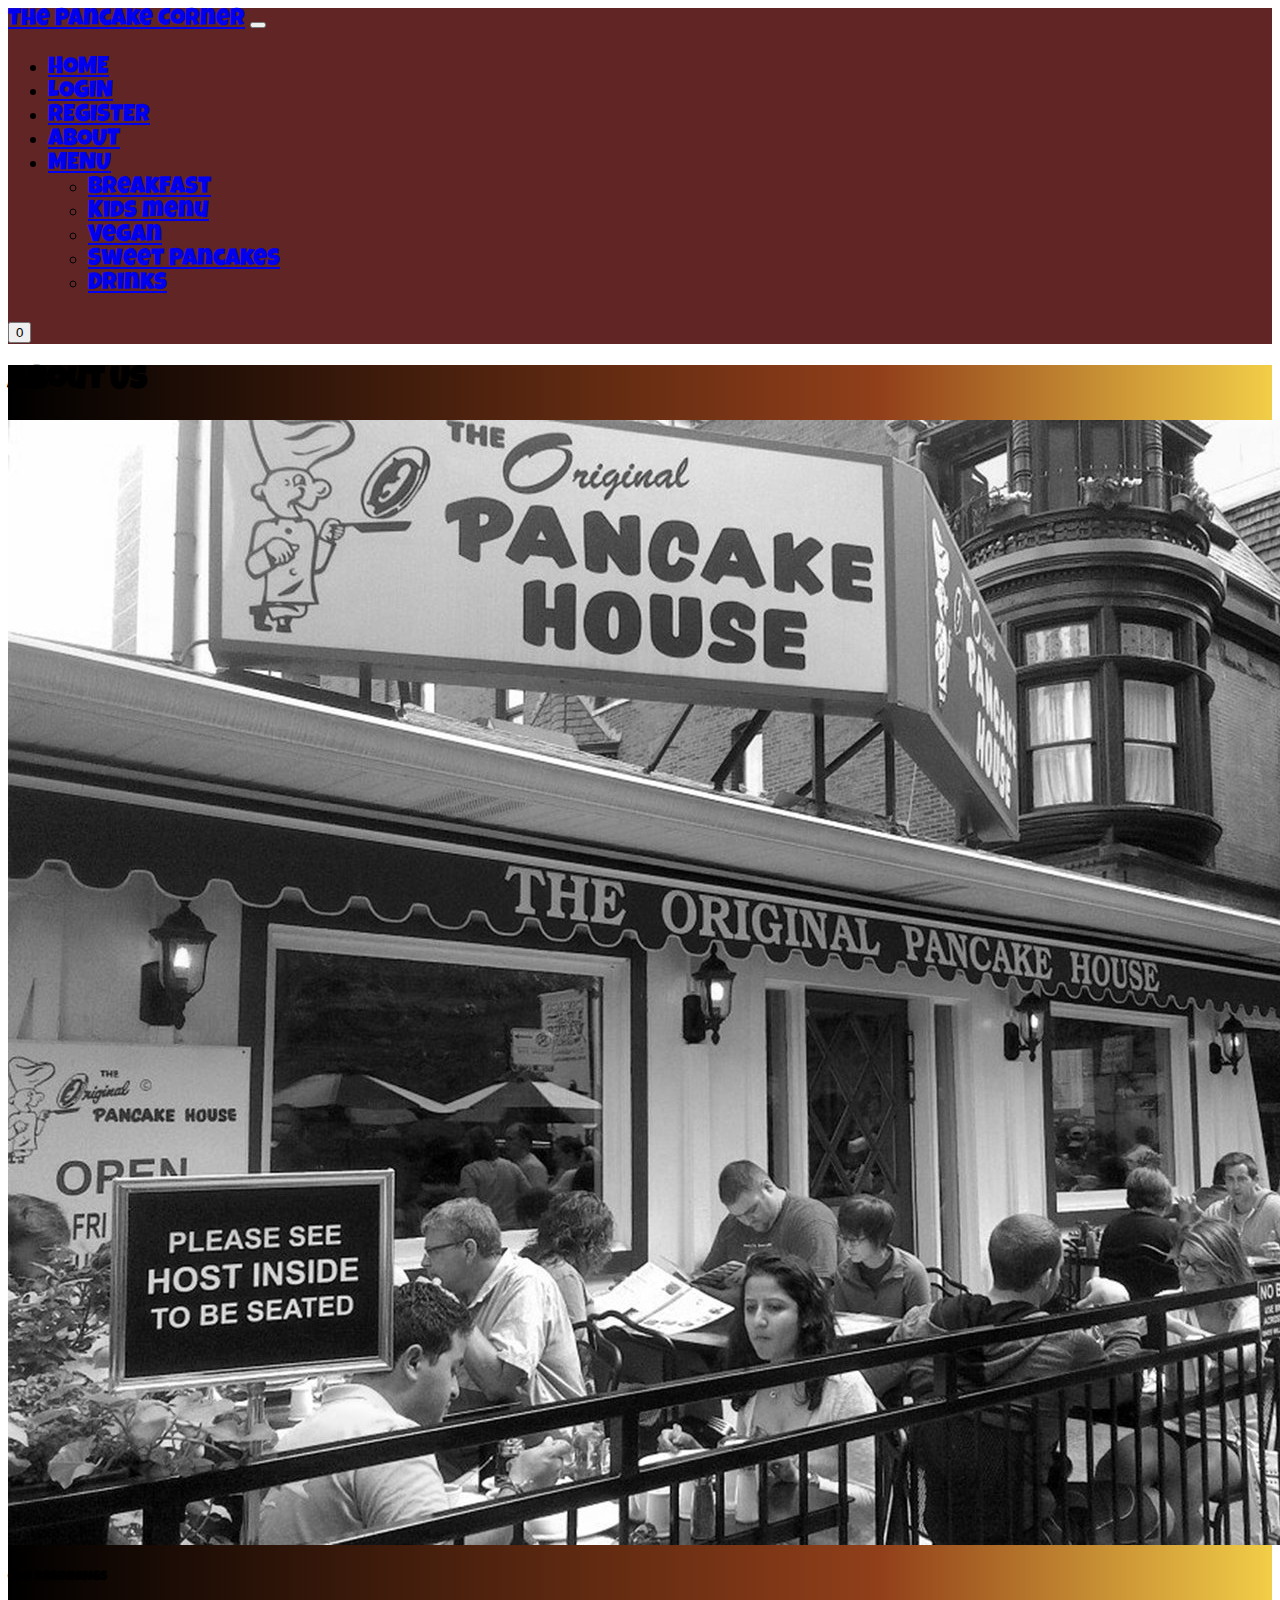
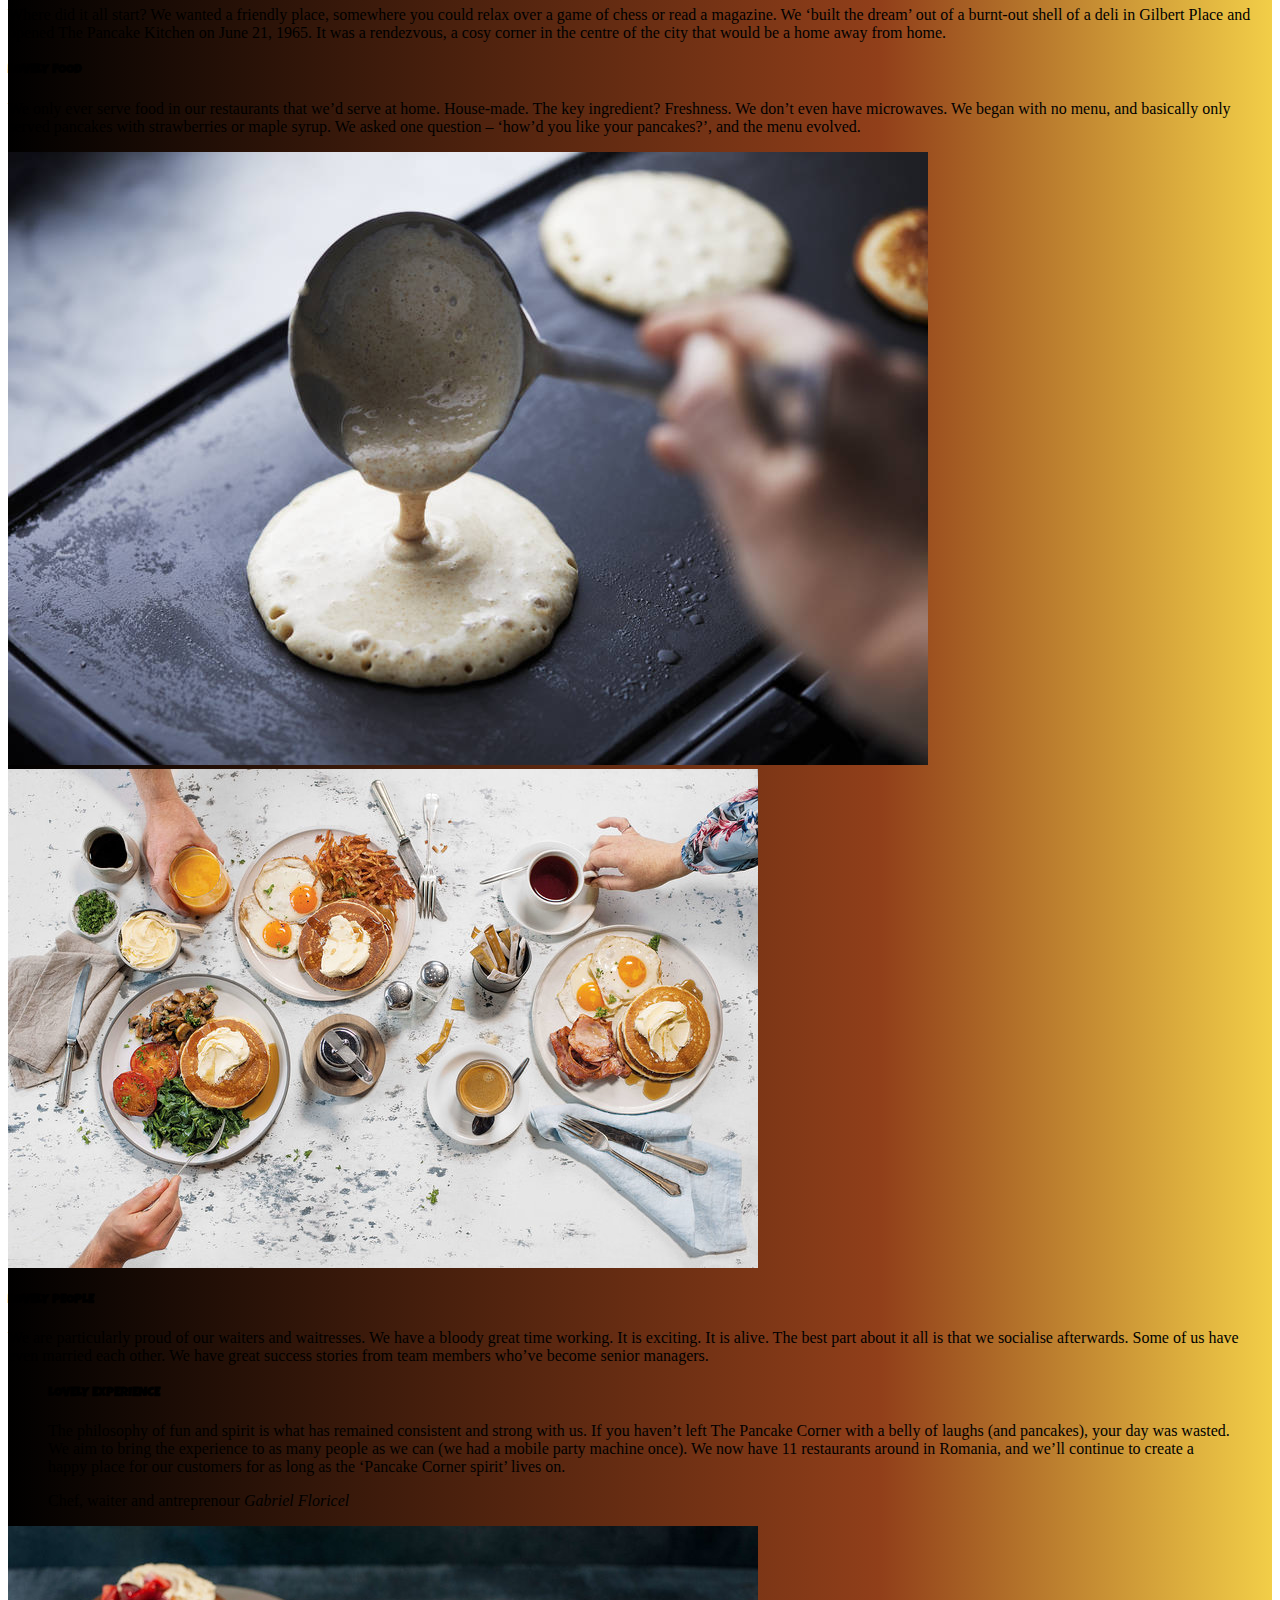
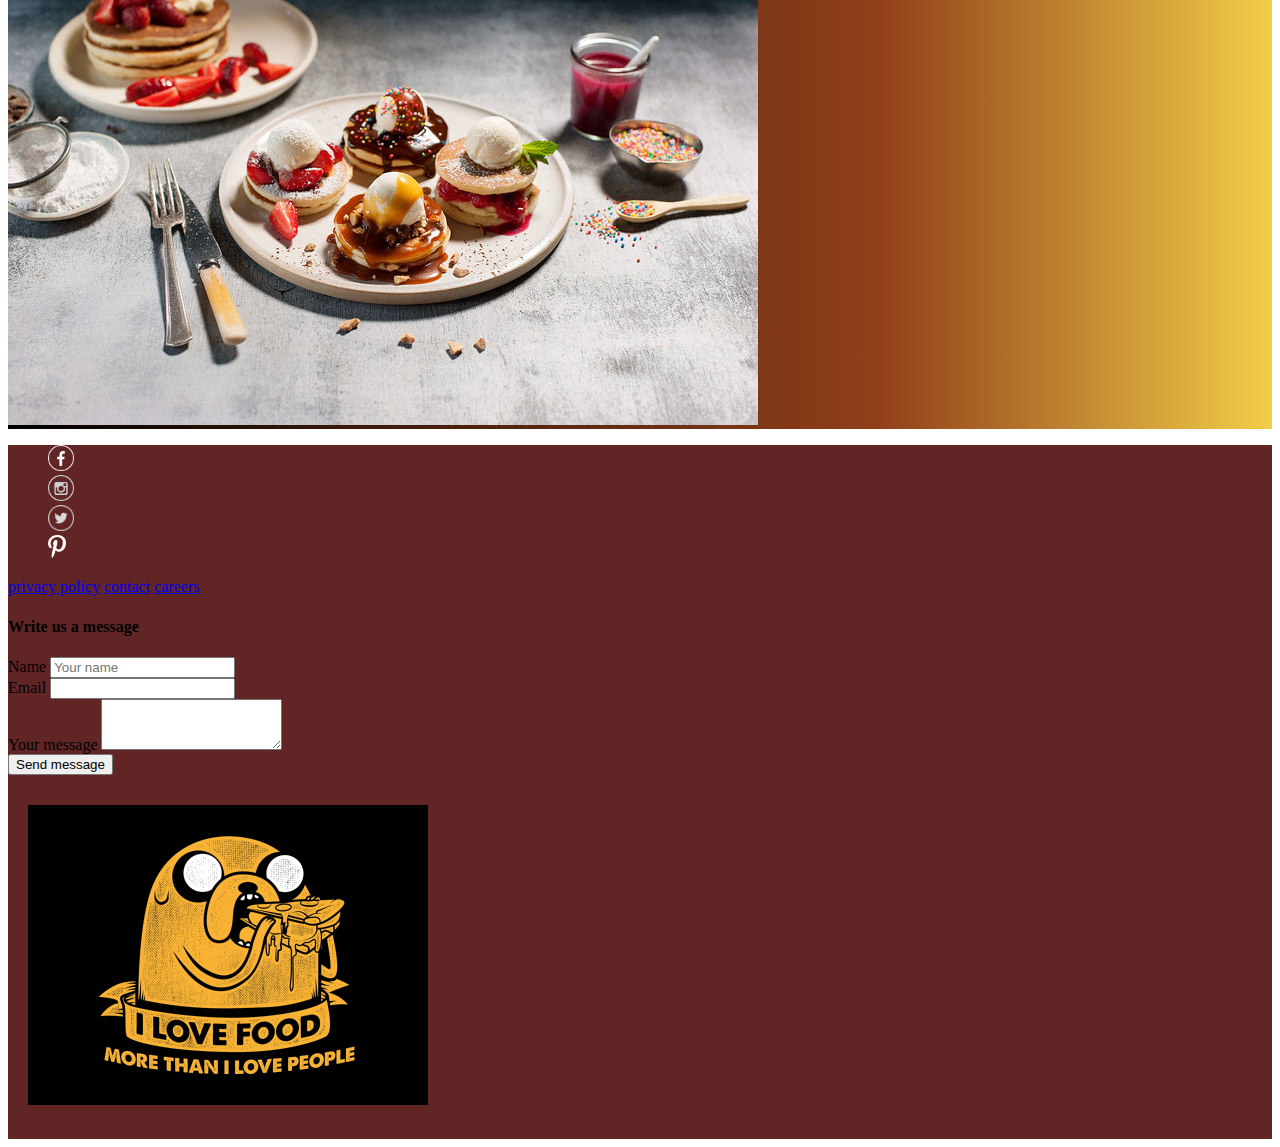
<file: pages/about.html>
<!DOCTYPE html>
<html lang="en">
<head>
    <meta charset="UTF-8">
    <meta http-equiv="X-UA-Compatible" content="IE=edge">
    <meta name="viewport" content="width=device-width, initial-scale=1.0">
    <title>The Pancake Corner</title>
    <link href="https://cdn.jsdelivr.net/npm/bootstrap@5.0.0-beta1/dist/css/bootstrap.min.css" rel="stylesheet" integrity="sha384-giJF6kkoqNQ00vy+HMDP7azOuL0xtbfIcaT9wjKHr8RbDVddVHyTfAAsrekwKmP1" crossorigin="anonymous">
    <link rel="stylesheet" href="../css/about.css">
    <link rel="stylesheet" href="https://cdnjs.cloudflare.com/ajax/libs/font-awesome/5.15.2/css/all.min.css" integrity="sha512-HK5fgLBL+xu6dm/Ii3z4xhlSUyZgTT9tuc/hSrtw6uzJOvgRr2a9jyxxT1ely+B+xFAmJKVSTbpM/CuL7qxO8w==" crossorigin="anonymous" />
</head>
<body>
    <nav class="navbar navbar-expand-lg sticky-top navbar-dark bg-gradient bg-fixed" style="background-color: rgba(70, 0, 0, 0.856);">
        <div class="container">
            <a class="navbar-brand text-uppercase text"  href="../index.html">The Pancake Corner</a>
            <button class="navbar-toggler" 
                type="button" 
                data-bs-toggle="collapse" 
                data-bs-target="#navbarNavDropdown" 
                aria-controls="navbarNavDropdown" 
                aria-expanded="false" 
                aria-label="Toggle navigation">
                <span class="navbar-toggler-icon"></span>
            </button>
            <div class="collapse navbar-collapse justify-content-end" id="navbarNavDropdown">
                <ul class="navbar-nav">
                    <li class="nav-item">
                        <a class="nav-link"  href="../index.html">HOME</a>
                    </li>
                    <li class="nav-item">
                        <a class="nav-link" href="./login.html">LOGIN</a>
                    </li>
                    <li class="nav-item">
                        <a class="nav-link" href="./register.html">REGISTER</a>
                    </li>
                    <li class="nav-item">
                        <a class="nav-link active" aria-current="page" href="../pages/about.html">ABOUT</a>
                    </li>
                    <li class="nav-item dropdown">
                        <a class="nav-link dropdown-toggle" 
                            href="#" 
                            id="navbarDropdownMenuLink" 
                            role="button" 
                            data-bs-toggle="dropdown" 
                            aria-expanded="false">
                            MENU
                        </a>
                        <ul class="dropdown-menu bg-warning" aria-labelledby="navbarDropdownMenuLink">
                            <li><a class="dropdown-item" href="article-list.html">Breakfast</a></li>
                            <li><a class="dropdown-item" href="article-list.html">Kids menu</a></li>
                            <li><a class="dropdown-item" href="article-list.html">Vegan</a></li>
                            <li><a class="dropdown-item" href="article-list.html">Sweet Pancakes</a></li>
                            <li><a class="dropdown-item" href="article-list.html">Drinks</a></li>
                        </ul>
                    </li>
                </ul>
            </div>
            <button type="button" class="btn btn-outline-light d-flex">
                <i class="fas fa-shopping-basket fs-4"></i><span class="badge text-light bg-danger">0</span> 
              </button>
        </div>
    </nav>

    <section class="section-1">
        <div class="container">
            <div class="row g-2">
                <div class="col-12 text-center text-white">
                    <h1 class="display-3 my-5">About Us</h1>
                </div>

            </div>
            <div class="row">
                <div class="col-12 g-3">
                    <div class="card bg-warning bg-gradient text-dark mb-3">
                        <div class="row gx-5">
                          <div class="col-md-5">
                            <img src="../img/about1.jpg" class="img-fluid" alt="...">
                          </div>
                          <div class="col-md-7 gy-3">
                            <div class="card-body text-end">
                              <h5 class="card-title h2 mb-5">OUR BEGINNINGS</h5>
                              <p class="card-text fs-5">Where did it all start? We wanted a friendly place, somewhere you could relax over a game of chess or read a magazine. We ‘built the dream’ out of a burnt-out shell of a deli in Gilbert Place and opened The Pancake Kitchen on June 21, 1965. It was a rendezvous, a cosy corner in the centre of the city that would be a home away from home.</p>
                            </div>
                          </div>
                        </div>
                      </div>
                </div>
            </div>
            <div class="row">
                <div class="col-12 g-3">
                    <div class="card bg-transparent text-white-50 mb-3">
                        <div class="row gx-5">
                          <div class="col-md-7 gy-3">
                            <div class="card-body">
                                <h5 class="card-title h2 mb-5 text-light">LOVELY FOOD</h5>
                                <p class="card-text fs-5">We only ever serve food in our restaurants that we’d serve at home. House-made. The key ingredient? Freshness. We don’t even have microwaves. We began with no menu, and basically only served pancakes with strawberries or maple syrup. We asked one question – ‘how’d you like your pancakes?’, and the menu evolved.</p>
                              </div>
                          </div>
                          <div class="col-md-5">
                            <img src="../img/about2.jpg" class="img-fluid" alt="...">
                          </div>
                        </div>
                      </div>
                </div>
            </div>
            <div class="row">
                <div class="col-12 g-3">
                    <div class="card bg-warning mb-3">
                        <div class="row gx-5">
                          <div class="col-md-5">
                            <img src="../img/about3.jpg" class="img-fluid" alt="...">
                          </div>
                          <div class="col-md-7 gy-3">
                            <div class="card-body text-end">
                              <h5 class="card-title h2 mb-5 fw-bold">LOVELY PEOPLE</h5>
                              <p class="card-text fs-5">We are particularly proud of our waiters and waitresses. We have a bloody great time working. It is exciting. It is alive. The best part about it all is that we socialise afterwards. Some of us have even married each other. We have great success stories from team members who’ve become senior managers.</p>
                            </div>
                          </div>
                        </div>
                      </div>
                </div>
            </div>
            <div class="row">
                <div class="col-12 g-3 mb-5">
                    <div class="card bg-transparent text-white-50 mb-3">
                        <div class="row gx-5">
                          <div class="col-md-7 gy-3">
                            <div class="card-body">
                                <blockquote class="blockquote mb-0"><h5 class="card-title h2 mb-5 text-light ">LOVELY EXPERIENCE</h5>
                                <p class="card-text">The philosophy of fun and spirit is what has remained consistent and strong with us. If you haven’t left The Pancake Corner with a belly of laughs (and pancakes), your day was wasted. We aim to bring the experience to as many people as we can (we had a mobile party machine once). We now have 11 restaurants around in Romania, and we’ll continue to create a happy place for our customers for as long as the ‘Pancake Corner spirit’ lives on.</p>
                                <footer class="blockquote-footer fw-bold text-light mt-5">Chef, waiter and antreprenour  <cite title="Source Title">Gabriel Floricel</cite></footer>
                            </blockquote>
                              </div>
                          </div>
                          <div class="col-md-5">
                            <img src="../img/about4.jpg" class="img-fluid" alt="...">
                          </div>
                        </div>
                      </div>
                </div>
            </div>
        </div>
    </section>

    <!-- FOOTER -->
    <section class="section-5">
        <div class="container-fluid bg-gradient text-white footer-nav " style="background-color: rgba(70, 0, 0, 0.856);">
            <div class="row ms-5 ">
    
                <!--FIRST COLUMN-->
                <div class="col-xl-3 col-md-6">
                    <ul class="footer-social-media d-flex mt-4 gap-3 p-0 ">
                        <li class="nav-item">
                            <a class="nav-link" href="#https://www.facebook.com/ "><img src="../img/facebook-white.png" alt="img " title="Facebook " style="width: 26px " /></a>
                        </li>
                        <li class="nav-item">
                            <a class="nav-link" href="#https://www.instagram.com/ "><img src="../img/instagram-white.png" alt="img " title="Instagram " style="width: 26px " /></a>
                        </li>
                        <li class="nav-item">
                            <a class="nav-link" href="#https://www.twitter.com/ "><img src="../img/twitter-white.png" alt="img " title="Twitter " style="width: 26px " /></a>
                        </li>
                        <li class="nav-item">
                            <a class="nav-link" href="#https://www.pinterest.com/ "><img src="../img/pin-white.png" alt="img " title="Pinterest " style="width: 18px " /></a>
                        </li>
                    </ul>

                        <div class="list-group d-grid gap-2 mt-5" style="width:max-content;">
                            <a href="#" class="list-group-item list-group-item-action list-group-item-danger fw-bold text-uppercase">privacy policy</a>
                            <a href="#" class="list-group-item list-group-item-action list-group-item-danger fw-bold text-uppercase">contact</a>
                            <a href="#" class="list-group-item list-group-item-action list-group-item-danger fw-bold text-uppercase">careers</a>
                            </div>
                </div>
                
             <!--SECOND COLUMN-->
                <div class="col-xl-3 col-md-6 mt-4 ">
                    <div class="row">
                        <div class="col-sm-12 display-4 fw-bold text-center">
                            <h4>Write us a message</h4>
                        </div>
                    </div>
                    <form class="row">
                        <div class="col-12 mb-2">
                            <label for="formGroupExampleInput" class="form-label">Name</label>
                            <input type="text" class="form-control bg-transparent" id="formGroupExampleInput" placeholder="Your name">
                        </div>
                        <div class="col-12 mb-2">
                            <label for="inputEmail4" class="form-label">Email</label>
                            <input type="email" class="form-control bg-transparent" id="inputEmail4">
                        </div>
                        <div class="col-12 mb-3">
                            <label for="exampleFormControlTextarea1" class="form-label">Your message</label>
                            <textarea class="form-control bg-transparent" id="exampleFormControlTextarea1" rows="3"></textarea>
                        </div>
                        <div class="col-12 mb-2">
                            <button type="submit" class="btn btn-outline-light">Send message</button>
                        </div>
                    </form>
                </div>

                <!--THIRD COLUMN-->
                <div class="col-xl-2 mt-5 ">
                </div>

    
                <!--FOURTH COLUMN-->
                <div class="col-xl-4 d-flex justify-content-end ">
                    <img src="../img/logo.jpg" alt="logo" title="Pancake Corner" style="max-width: 400px; height: 90%; padding: 30px 20px;" />
                </div>
            </div>
        </div>
    </section>


    <script src="https://cdn.jsdelivr.net/npm/bootstrap@5.0.0-beta1/dist/js/bootstrap.bundle.min.js" integrity="sha384-ygbV9kiqUc6oa4msXn9868pTtWMgiQaeYH7/t7LECLbyPA2x65Kgf80OJFdroafW" crossorigin="anonymous"></script>
</body>
</html>
</file>
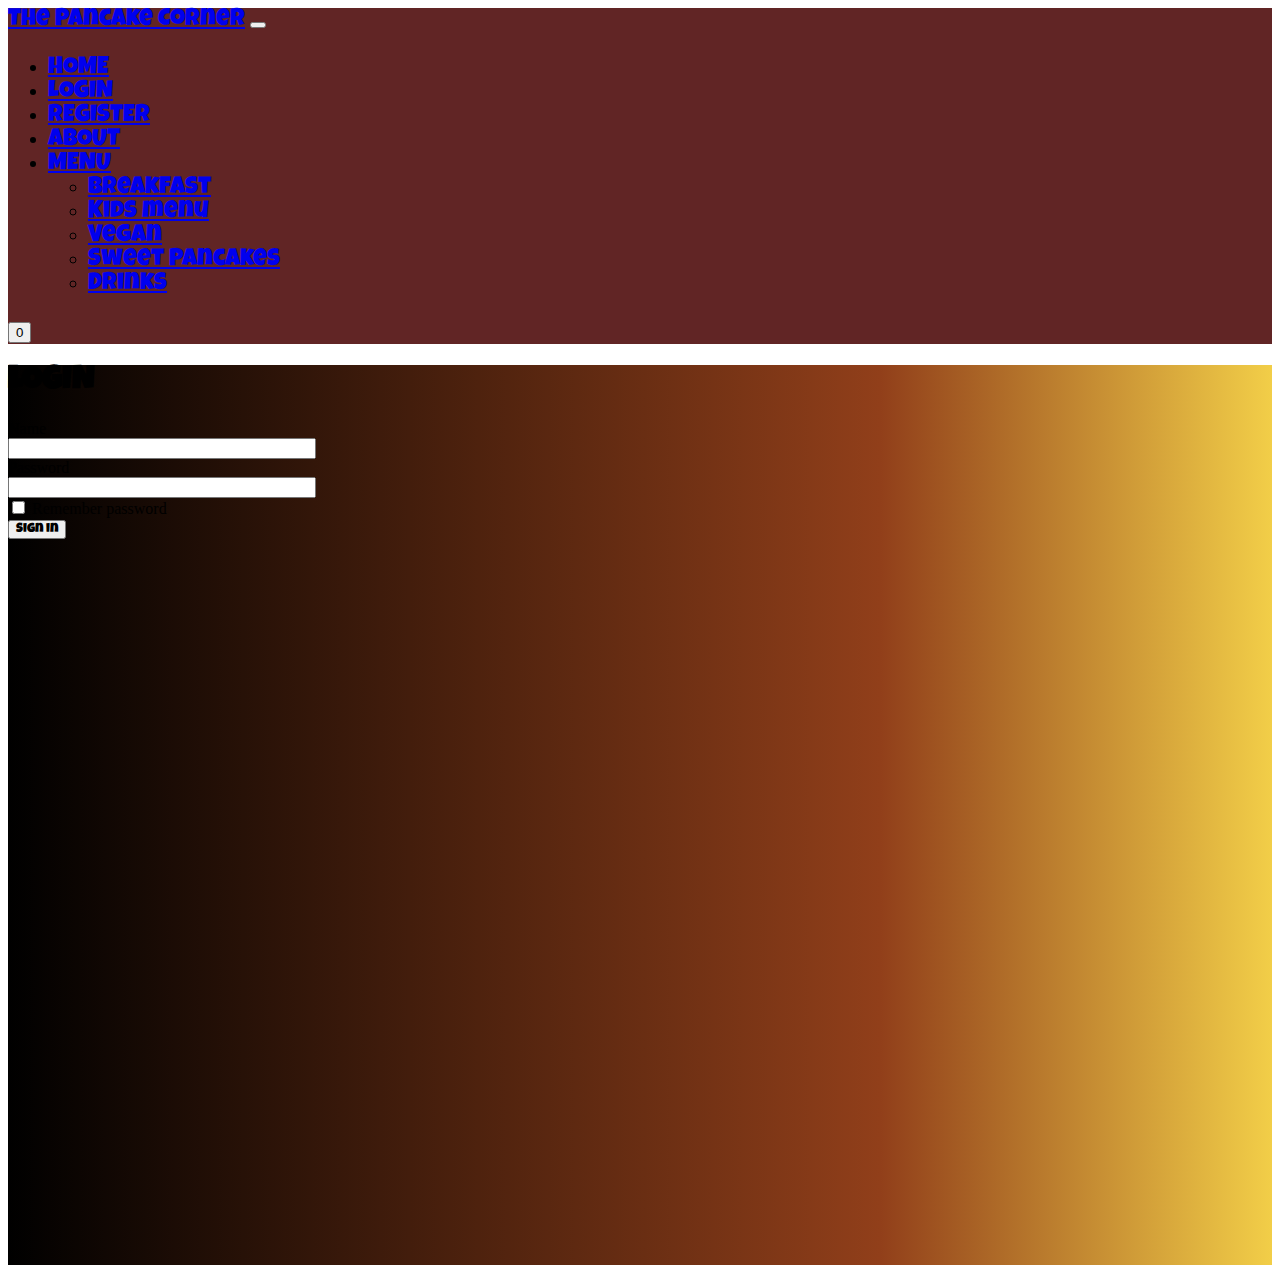
<file: pages/login.html>
<!DOCTYPE html>
<html lang="en">
<head>
    <meta charset="UTF-8">
    <meta http-equiv="X-UA-Compatible" content="IE=edge">
    <meta name="viewport" content="width=device-width, initial-scale=1.0">
    <title>The Pancake Corner</title>
    <link href="https://cdn.jsdelivr.net/npm/bootstrap@5.0.0-beta1/dist/css/bootstrap.min.css" rel="stylesheet" integrity="sha384-giJF6kkoqNQ00vy+HMDP7azOuL0xtbfIcaT9wjKHr8RbDVddVHyTfAAsrekwKmP1" crossorigin="anonymous">
    <link rel="stylesheet" href="../css/login.css">
    <link rel="stylesheet" href="https://cdnjs.cloudflare.com/ajax/libs/font-awesome/5.15.2/css/all.min.css" integrity="sha512-HK5fgLBL+xu6dm/Ii3z4xhlSUyZgTT9tuc/hSrtw6uzJOvgRr2a9jyxxT1ely+B+xFAmJKVSTbpM/CuL7qxO8w==" crossorigin="anonymous" />
</head>
<body>
    <nav class="navbar navbar-expand-lg fixed-top navbar-dark bg-gradient bg-fixed" style="background-color: rgba(70, 0, 0, 0.856);">
        <div class="container">
            <a class="navbar-brand text-uppercase text"  href="../index.html">The Pancake Corner</a>
            <button class="navbar-toggler" 
                type="button" 
                data-bs-toggle="collapse" 
                data-bs-target="#navbarNavDropdown" 
                aria-controls="navbarNavDropdown" 
                aria-expanded="false" 
                aria-label="Toggle navigation">
                <span class="navbar-toggler-icon"></span>
            </button>
            <div class="collapse navbar-collapse justify-content-end" id="navbarNavDropdown">
                <ul class="navbar-nav">
                    <li class="nav-item">
                        <a class="nav-link" aria-current="page" href="../index.html">HOME</a>
                    </li>
                    <li class="nav-item">
                        <a class="nav-link active" href="article-list.html">LOGIN</a>
                    </li>
                    <li class="nav-item">
                        <a class="nav-link" href="./register.html">REGISTER</a>
                    </li>
                    <li class="nav-item">
                        <a class="nav-link" href="./about.html">ABOUT</a>
                    </li>
                    <li class="nav-item dropdown">
                        <a class="nav-link dropdown-toggle" 
                            href="./menu.html" 
                            id="navbarDropdownMenuLink" 
                            role="button" 
                            data-bs-toggle="dropdown" 
                            aria-expanded="false">
                            MENU
                        </a>
                        <ul class="dropdown-menu bg-warning" aria-labelledby="navbarDropdownMenuLink">
                            <li><a class="dropdown-item" href="article-list.html">Breakfast</a></li>
                            <li><a class="dropdown-item" href="article-list.html">Kids menu</a></li>
                            <li><a class="dropdown-item" href="article-list.html">Vegan</a></li>
                            <li><a class="dropdown-item" href="article-list.html">Sweet Pancakes</a></li>
                            <li><a class="dropdown-item" href="article-list.html">Drinks</a></li>
                        </ul>
                    </li>
                </ul>
            </div>
            <button type="button" class="btn btn-outline-light d-flex">
                <i class="fas fa-shopping-basket fs-4"></i><span class="badge text-light bg-danger">0</span> 
              </button>
        </div>
    </nav>

    <section class="section-1 d-flex align-items-center justify-content-center">
        <div class="container">
            <div class="row mb-5">
                <div class="col-12 text-center text-light">
                    <h1>LOGIN</h1>
                </div>
            </div>
            <div class="row">
                <div class="col-12 d-flex  justify-content-center">
                    <form>
                        <div class="row g-0 mb-3">
                          <label for="inputName3" class="col-sm-3 col-form-label text-light text-center fs-5 fw-bold">Name</label>
                          <div class="col-sm-9">
                            <input type="email" class="form-control" style="width: 300px;" id="inputEmail3">
                          </div>
                        </div>
                        <div class="row g-0 mb-3">
                          <label for="inputPassword3" class="col-sm-3 col-form-label text-light fs-5 fw-bold">Password</label>
                          <div class="col-sm-9">
                            <input type="password" class="form-control" style="width: 300px;" id="inputPassword3">
                          </div>
                        </div>
                    
                        <div class="row g-0 mb-3">
                          <div class="col-12 d-flex justify-content-center">
                            <div class="form-check">
                              <input class="form-check-input" type="checkbox" id="gridCheck1">
                              <label class="form-check-label text-light" for="gridCheck1">
                                Remember password
                              </label>
                            </div>
                          </div>
                        </div>
                        <div class="row">
                            <div class="col-12 d-flex justify-content-center">
                                <button type="submit" class="btn btn-outline-light btn-lg">Sign in</button>
                            </div>
                        </div>
                        
                      </form>
                </div>
            </div>
        </div>
    </section>
</file>
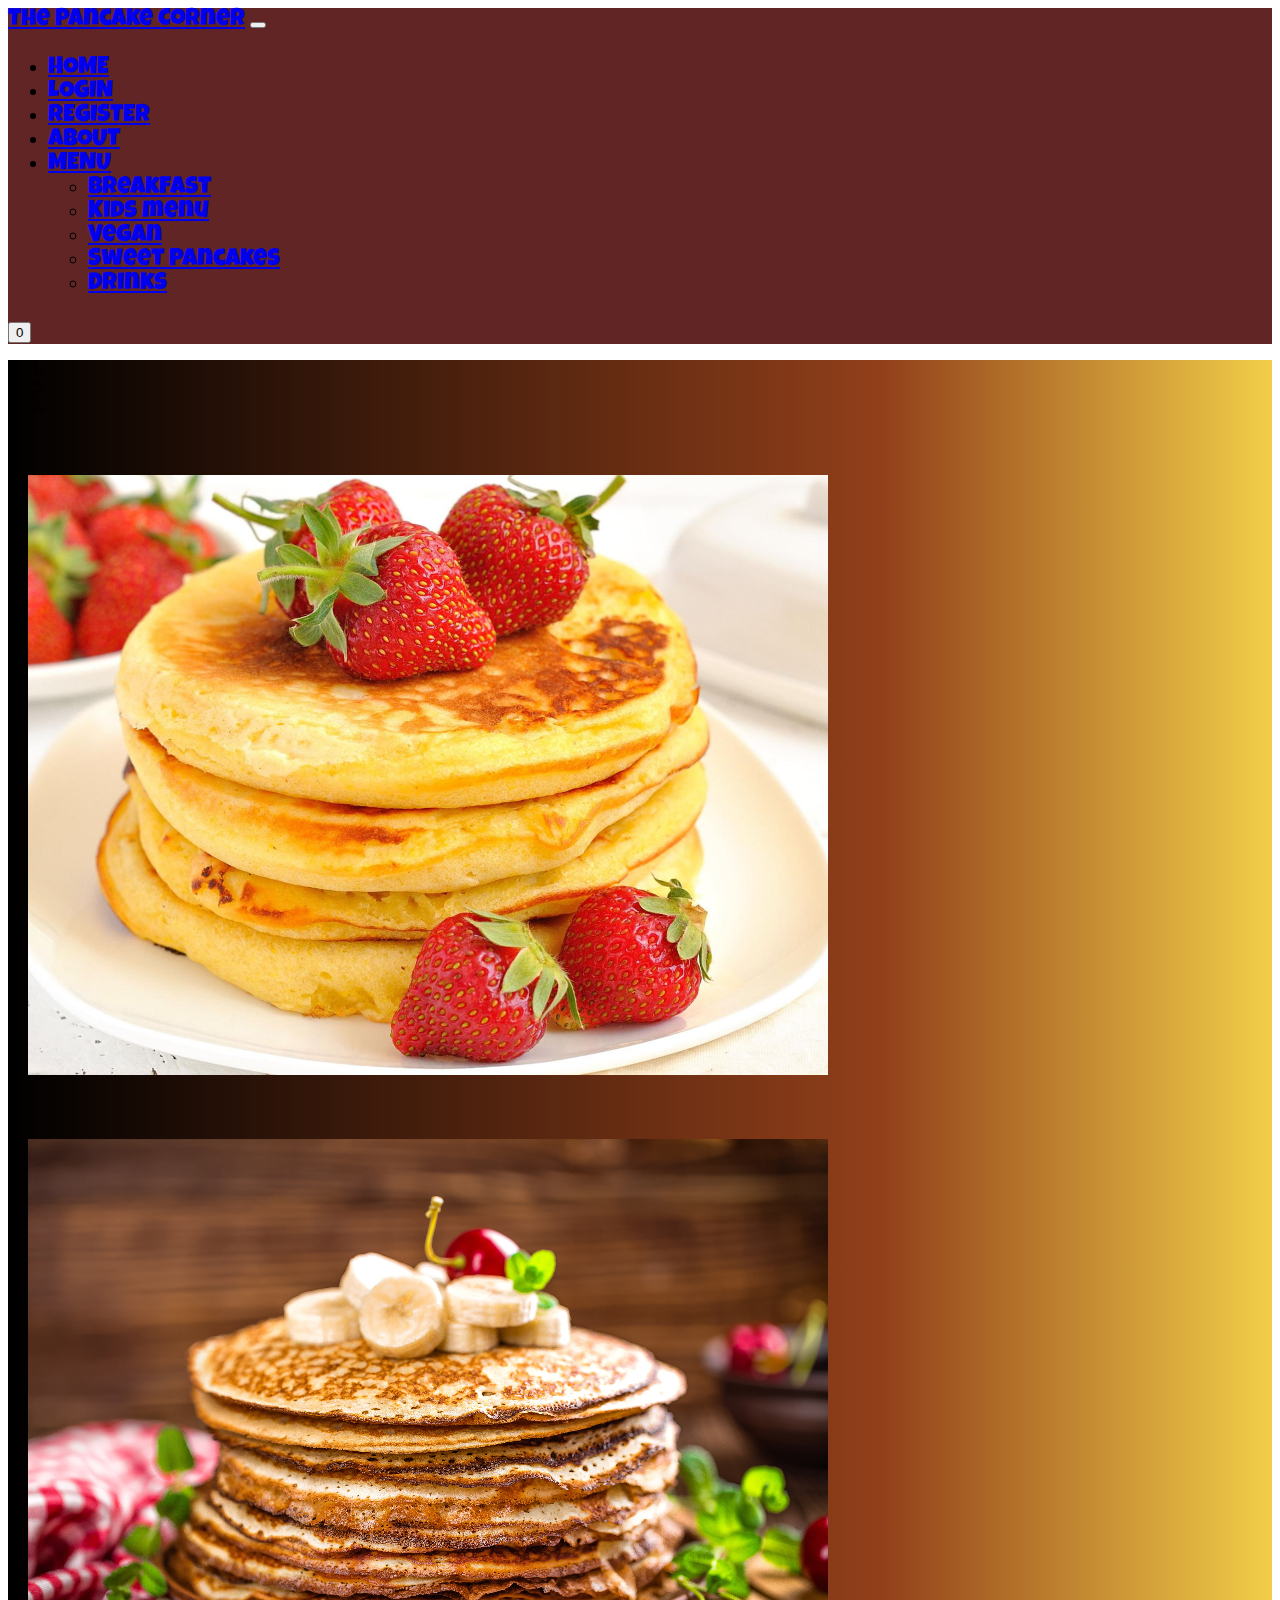
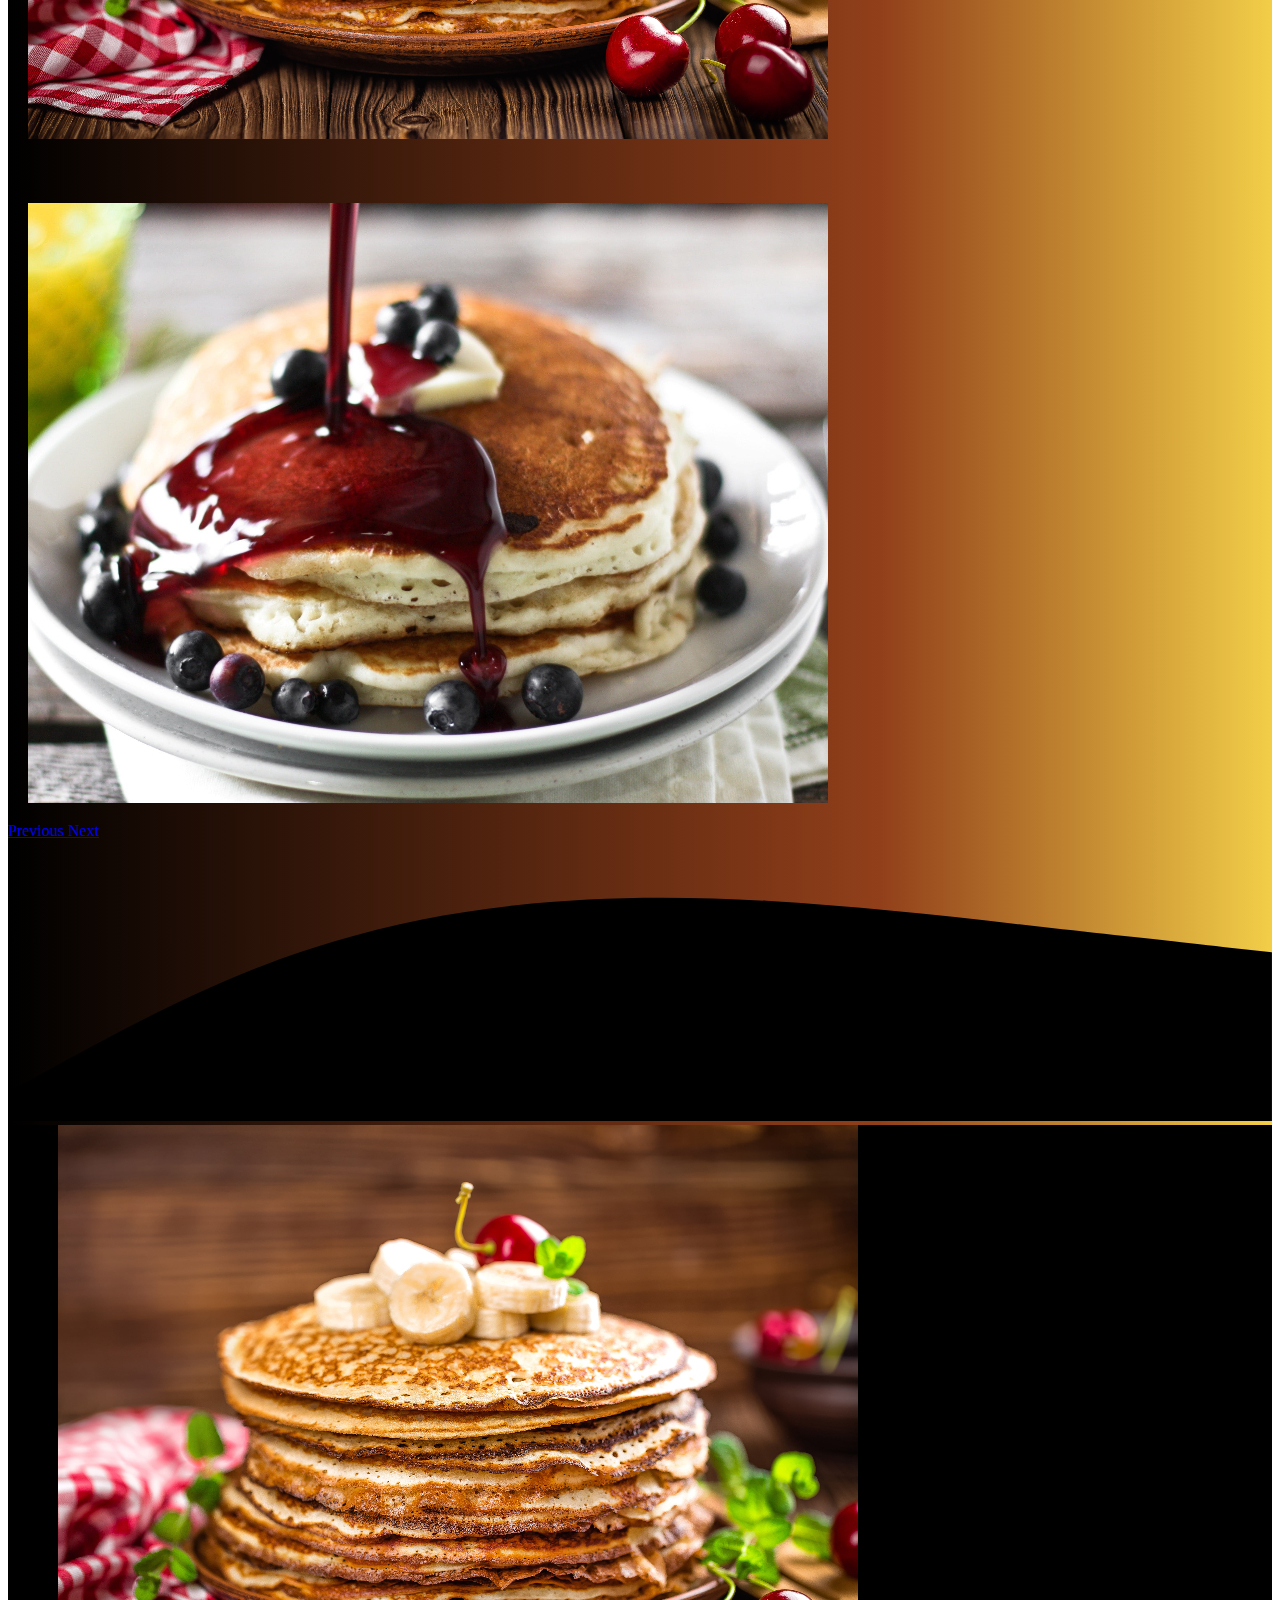
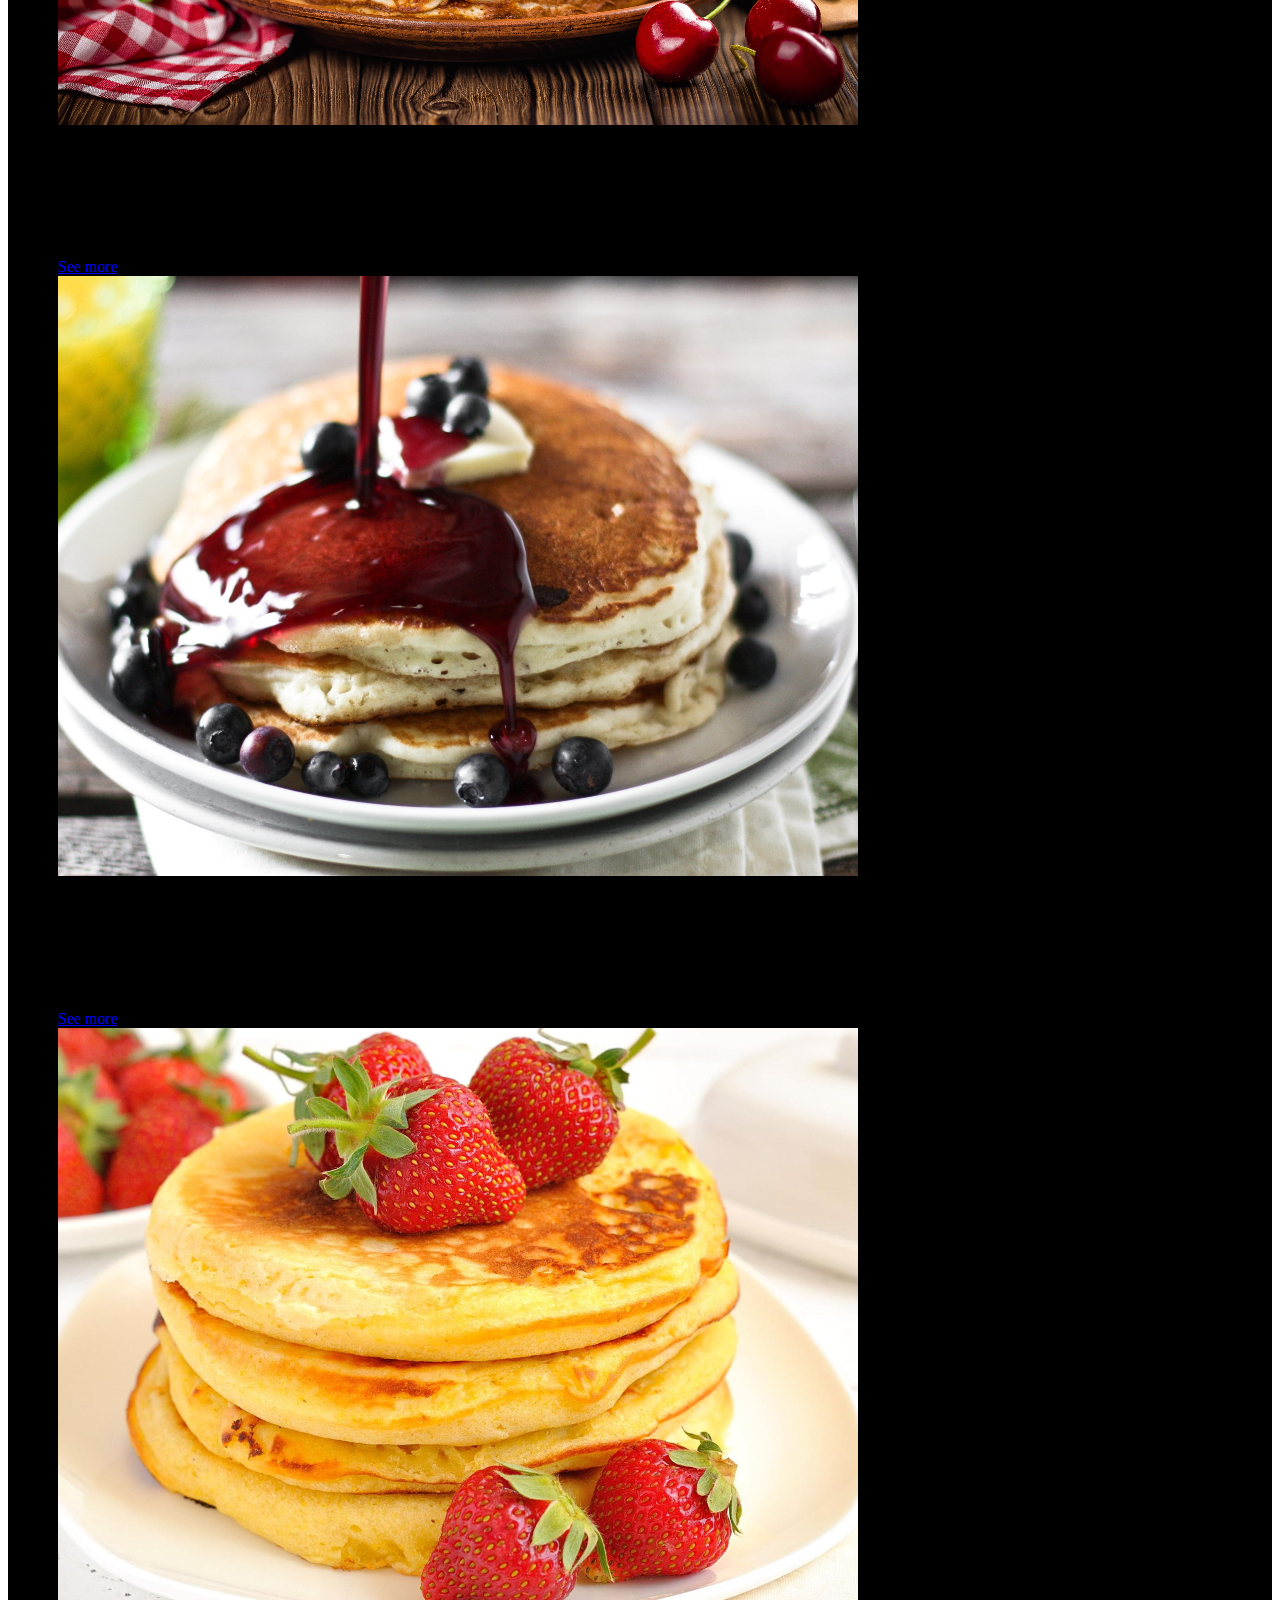
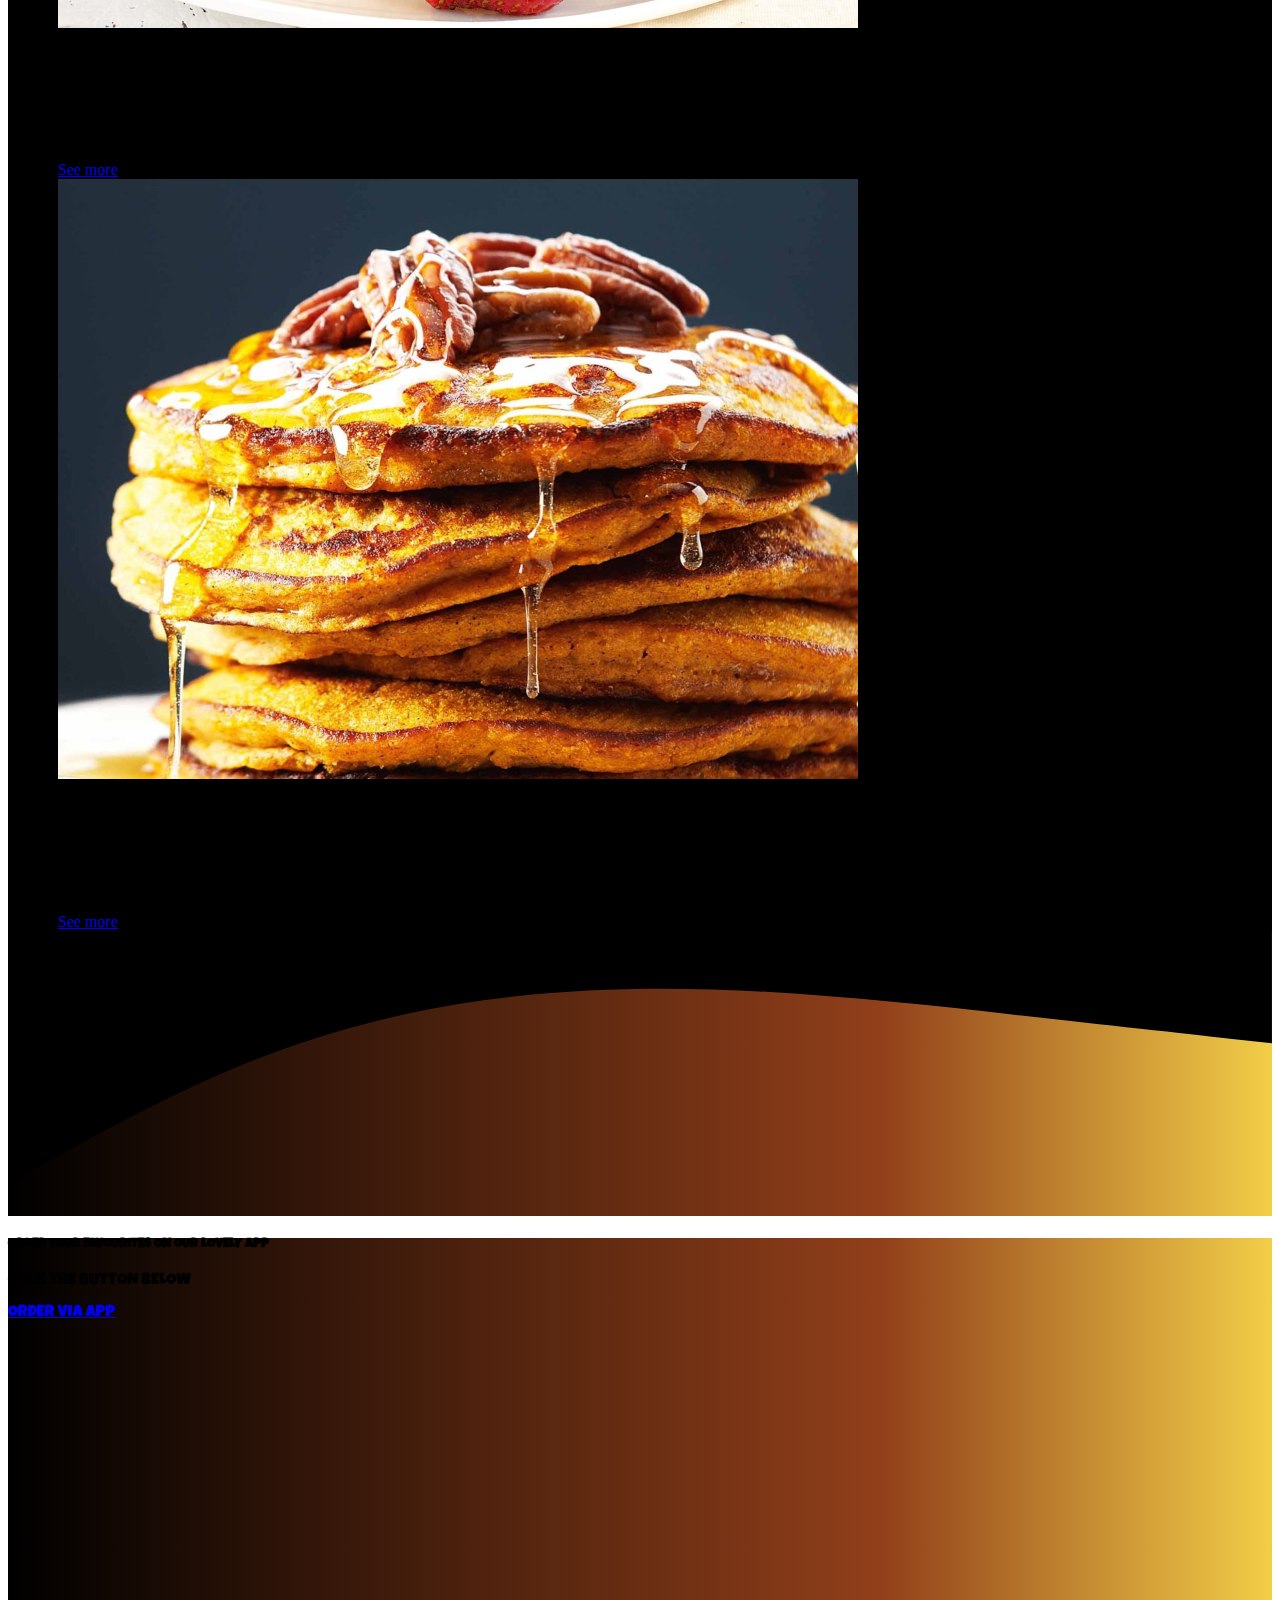
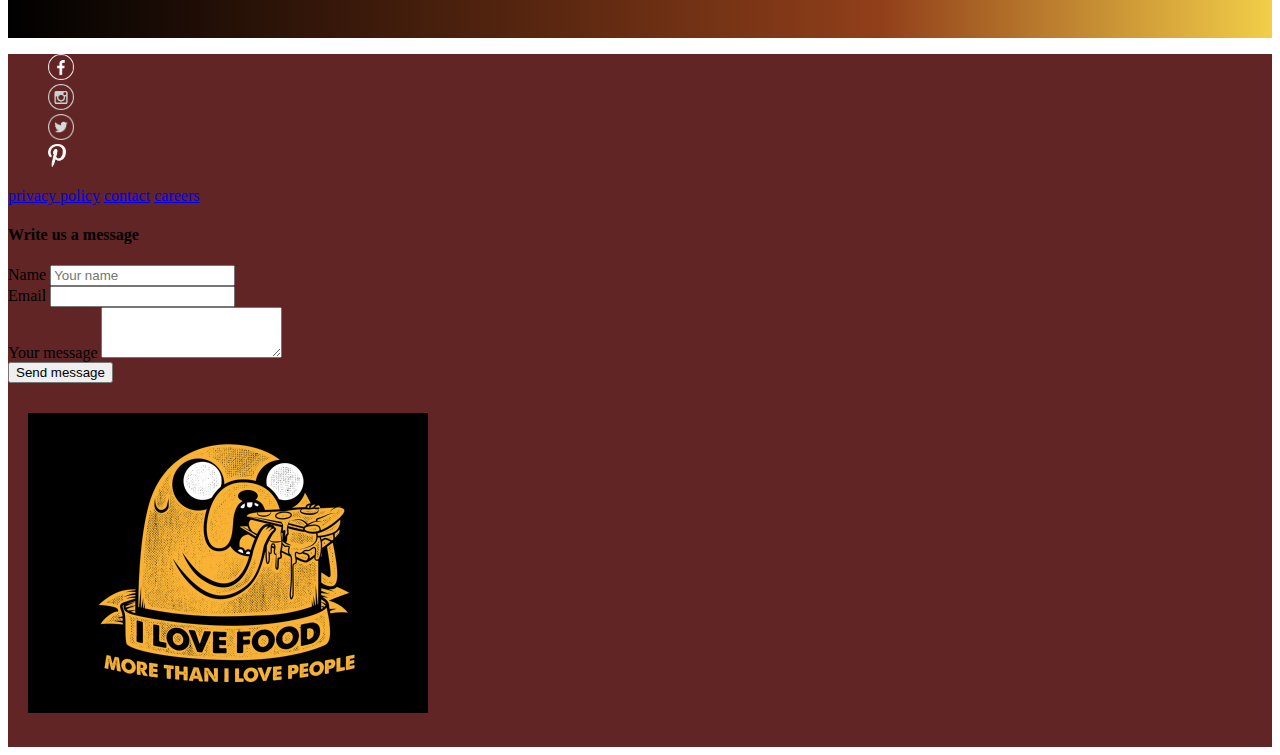
<file: pages/menu.html>
<!DOCTYPE html>
<html lang="en">
<head>
    <meta charset="UTF-8">
    <meta http-equiv="X-UA-Compatible" content="IE=edge">
    <meta name="viewport" content="width=device-width, initial-scale=1.0">
    <title>The Pancake Corner</title>
    <link href="https://cdn.jsdelivr.net/npm/bootstrap@5.0.0-beta1/dist/css/bootstrap.min.css" rel="stylesheet" integrity="sha384-giJF6kkoqNQ00vy+HMDP7azOuL0xtbfIcaT9wjKHr8RbDVddVHyTfAAsrekwKmP1" crossorigin="anonymous">
    <link rel="stylesheet" href="../css/menu.css">
    <link rel="stylesheet" href="https://cdnjs.cloudflare.com/ajax/libs/font-awesome/5.15.2/css/all.min.css" integrity="sha512-HK5fgLBL+xu6dm/Ii3z4xhlSUyZgTT9tuc/hSrtw6uzJOvgRr2a9jyxxT1ely+B+xFAmJKVSTbpM/CuL7qxO8w==" crossorigin="anonymous" />
</head>
<body>
    <nav class="navbar navbar-expand-lg sticky-top navbar-dark bg-gradient bg-fixed" style="background-color: rgba(70, 0, 0, 0.856);">
        <div class="container">
            <a class="navbar-brand text-uppercase text"  href="../index.html">The Pancake Corner</a>
            <button class="navbar-toggler" 
                type="button" 
                data-bs-toggle="collapse" 
                data-bs-target="#navbarNavDropdown" 
                aria-controls="navbarNavDropdown" 
                aria-expanded="false" 
                aria-label="Toggle navigation">
                <span class="navbar-toggler-icon"></span>
            </button>
            <div class="collapse navbar-collapse justify-content-end" id="navbarNavDropdown">
                <ul class="navbar-nav">
                    <li class="nav-item">
                        <a class="nav-link" aria-current="page" href="../index.html">HOME</a>
                    </li>
                    <li class="nav-item">
                        <a class="nav-link" href="./login.html">LOGIN</a>
                    </li>
                    <li class="nav-item">
                        <a class="nav-link" href="./pages/register.html">REGISTER</a>
                    </li>
                    <li class="nav-item">
                        <a class="nav-link" href="./about.html">ABOUT</a>
                    </li>
                    <li class="nav-item dropdown">
                        <a class="nav-link active dropdown-toggle" 
                            href="#" 
                            id="navbarDropdownMenuLink" 
                            role="button" 
                            data-bs-toggle="dropdown" 
                            aria-expanded="false">
                            MENU
                        </a>
                        <ul class="dropdown-menu bg-warning" aria-labelledby="navbarDropdownMenuLink">
                            <li><a class="dropdown-item" href="article-list.html">Breakfast</a></li>
                            <li><a class="dropdown-item" href="article-list.html">Kids menu</a></li>
                            <li><a class="dropdown-item" href="article-list.html">Vegan</a></li>
                            <li><a class="dropdown-item" href="article-list.html">Sweet Pancakes</a></li>
                            <li><a class="dropdown-item" href="article-list.html">Drinks</a></li>
                        </ul>
                    </li>
                </ul>
            </div>
            <button type="button" class="btn btn-outline-light d-flex">
                <i class="fas fa-shopping-basket fs-4"></i><span class="badge text-light bg-danger">0</span> 
              </button>
        </div>
    </nav>

<!-- BODY -->
    <section class="section-1 gradient-1">
        <div id="carouselExampleCaptions" class="carousel carousel-dark slide" data-bs-ride="carousel">
            <div class="container container-carousel g-0">
                <ol class="carousel-indicators">
                    <li data-bs-target="#carouselExampleCaptions" data-bs-slide-to="0" class="active"></li>
                    <li data-bs-target="#carouselExampleCaptions" data-bs-slide-to="1"></li>
                    <li data-bs-target="#carouselExampleCaptions" data-bs-slide-to="2"></li>
                </ol>
                <div class="carousel-inner">
                    <div class="carousel-item  active">
                        <img src="../img/carousel1.jpg" class="d-block w-100" alt="...">
                    </div>
                    <div class="carousel-item">
                        <img src="../img/carousel2.jpg" class="d-block w-100" alt="...">
                    </div>
                    <div class="carousel-item">
                        <img src="../img/carousel3.jpg" class="d-block w-100" alt="...">
                    </div>
                    <a class="carousel-control-prev" href="#carouselExampleCaptions" role="button" data-bs-slide="prev">
                        <span class="carousel-control-prev-icon" aria-hidden="true"></span>
                        <span class="visually-hidden">Previous</span>
                    </a>
                    <a class="carousel-control-next" href="#carouselExampleCaptions" role="button" data-bs-slide="next">
                        <span class="carousel-control-next-icon" aria-hidden="true"></span>
                        <span class="visually-hidden">Next</span>
                    </a>
                </div>
            </div>
        </div>
        <svg xmlns="http://www.w3.org/2000/svg" viewBox="0 0 1440 320"><path fill="#000000" fill-opacity="1" d="M0,288L48,261.3C96,235,192,181,288,144C384,107,480,85,576,74.7C672,64,768,64,864,69.3C960,75,1056,85,1152,96C1248,107,1344,117,1392,122.7L1440,128L1440,320L1392,320C1344,320,1248,320,1152,320C1056,320,960,320,864,320C768,320,672,320,576,320C480,320,384,320,288,320C192,320,96,320,48,320L0,320Z"></path></svg>
    </section>

    <section class="section-2">
        <div class="container">
            <div class="row">
                <div class="col-sm-12 col-md-6 col-xl-3 mb-3">
                    <div class="card text-white bg-transparent text-center" style="width: 18rem;">
                        <img src="../img/carousel2.jpg" class="card-img-top" alt="...">
                        <div class="card-body">
                            <h3 class="card-title">Banana Delight</h3>
                          <p class="card-text">Golden fried banana, drizzled with maple-flavoured syrup, and served with a choice of cream, vanilla or chocolate ice-cream.</p>
                          <a href="#" class="btn btn-outline-light">See more</a>
                        </div>
                      </div>
                </div>
                <div class="col-sm-12 col-md-6 col-xl-3 mb-3">
                    <div class="card text-white bg-transparent text-center" style="width: 18rem;">
                        <img src="../img/carousel3.jpg" class="card-img-top" alt="...">
                        <div class="card-body">
                            <h3 class="card-title">Blueberry Rush</h3>
                          <p class="card-text">Espresso infused mascarpone, house-made coffee and Kahlua sauce, Belgian choc chips and chocolate ice-cream.</p>
                          <a href="#" class="btn btn-outline-light">See more</a>
                        </div>
                      </div>
                </div>
                <div class="col-sm-12 col-md-6 col-xl-3 mb-3">
                    <div class="card text-white bg-transparent text-center" style="width: 18rem;">
                        <img src="../img/carousel1.jpg" class="card-img-top" alt="...">
                        <div class="card-body">
                            <h3 class="card-title">Strawberry Surprise</h3>
                          <p class="card-text">With strawberry coulis and icing sugar. Served with a choice of fresh cream, vanilla or chocolate ice-cream.</p>
                          <a href="#" class="btn btn-outline-light">See more</a>
                        </div>
                      </div>
                </div>
                <div class="col-sm-12 col-md-6 col-xl-3">
                    <div class="card text-white bg-transparent text-center" style="width: 18rem;">
                        <img src="../img/carousel4.jpg" class="card-img-top" alt="...">
                        <div class="card-body">
                            <h3 class="card-title">Honey Nut</h3>
                          <p class="card-text">Combines both honey and hot buttered Walnuts with a choice of cream, ice cream of choice and dusted with cinnamon. </p>
                          <a href="#" class="btn btn-outline-light">See more</a>
                        </div>
                      </div>
                </div>
            </div>
        </div>
    </section>

    <section class="section-3">
        <svg xmlns="http://www.w3.org/2000/svg" viewBox="0 0 1440 320"><path fill="#000000" fill-opacity="1" d="M0,288L48,261.3C96,235,192,181,288,144C384,107,480,85,576,74.7C672,64,768,64,864,69.3C960,75,1056,85,1152,96C1248,107,1344,117,1392,122.7L1440,128L1440,0L1392,0C1344,0,1248,0,1152,0C1056,0,960,0,864,0C768,0,672,0,576,0C480,0,384,0,288,0C192,0,96,0,48,0L0,0Z"></path></svg>
    </section>

    <!-- ANTE-FOOTER -->
    <section class="section-4">
        <div class="card text-center text-light bg-transparent" style="height: 400px;">
            <div class="card-body">
              <h5 class="card-title fs-1 mb-5">ORDER YOUR FAVOURITES ON OUR LOVELY APP</h5>
              <p class="card-text mb-5"> CLICK THE BUTTON BELOW</p>
              <a href="#" class="btn btn-outline-light btn-lg mt-5">ORDER VIA APP</a>
            </div>
          </div>
    </section>

    <!-- FOOTER -->
    <section class="section-5">
        <div class="container-fluid bg-gradient text-white footer-nav " style="background-color: rgba(70, 0, 0, 0.856);">
            <div class="row ms-5 ">
    
                <!--FIRST COLUMN-->
                <div class="col-xl-3 col-md-6">
                    <ul class="footer-social-media d-flex mt-4 gap-3 p-0 ">
                        <li class="nav-item">
                            <a class="nav-link" href="#https://www.facebook.com/ "><img src="../img/facebook-white.png" alt="img " title="Facebook " style="width: 26px " /></a>
                        </li>
                        <li class="nav-item">
                            <a class="nav-link" href="#https://www.instagram.com/ "><img src="../img/instagram-white.png" alt="img " title="Instagram " style="width: 26px " /></a>
                        </li>
                        <li class="nav-item">
                            <a class="nav-link" href="#https://www.twitter.com/ "><img src="../img/twitter-white.png" alt="img " title="Twitter " style="width: 26px " /></a>
                        </li>
                        <li class="nav-item">
                            <a class="nav-link" href="#https://www.pinterest.com/ "><img src="../img/pin-white.png" alt="img " title="Pinterest " style="width: 18px " /></a>
                        </li>
                    </ul>

                        <div class="list-group d-grid gap-2 mt-5" style="width:max-content;">
                            <a href="#" class="list-group-item list-group-item-action list-group-item-danger fw-bold text-uppercase">privacy policy</a>
                            <a href="#" class="list-group-item list-group-item-action list-group-item-danger fw-bold text-uppercase">contact</a>
                            <a href="#" class="list-group-item list-group-item-action list-group-item-danger fw-bold text-uppercase">careers</a>
                            </div>
                </div>
                
             <!--SECOND COLUMN-->
                <div class="col-xl-3 col-md-6 mt-4 ">
                    <div class="row">
                        <div class="col-sm-12 display-4 fw-bold text-center">
                            <h4>Write us a message</h4>
                        </div>
                    </div>
                    <form class="row">
                        <div class="col-12 mb-2">
                            <label for="formGroupExampleInput" class="form-label">Name</label>
                            <input type="text" class="form-control bg-transparent" id="formGroupExampleInput" placeholder="Your name">
                        </div>
                        <div class="col-12 mb-2">
                            <label for="inputEmail4" class="form-label">Email</label>
                            <input type="email" class="form-control bg-transparent" id="inputEmail4">
                        </div>
                        <div class="col-12 mb-3">
                            <label for="exampleFormControlTextarea1" class="form-label">Your message</label>
                            <textarea class="form-control bg-transparent" id="exampleFormControlTextarea1" rows="3"></textarea>
                        </div>
                        <div class="col-12 mb-2">
                            <button type="submit" class="btn btn-outline-light">Send message</button>
                        </div>
                    </form>
                </div>

                <!--THIRD COLUMN-->
                <div class="col-xl-2 mt-5 ">
                </div>

    
                <!--FOURTH COLUMN-->
                <div class="col-xl-4 d-flex justify-content-end ">
                    <img src="../img/logo.jpg" alt="logo" title="Pancake Corner" style="max-width: 400px; height: 90%; padding: 30px 20px;" />
                </div>
            </div>
        </div>
    </section>


    <script src="https://cdn.jsdelivr.net/npm/bootstrap@5.0.0-beta1/dist/js/bootstrap.bundle.min.js" integrity="sha384-ygbV9kiqUc6oa4msXn9868pTtWMgiQaeYH7/t7LECLbyPA2x65Kgf80OJFdroafW" crossorigin="anonymous"></script>
</body>
</html>
</file>
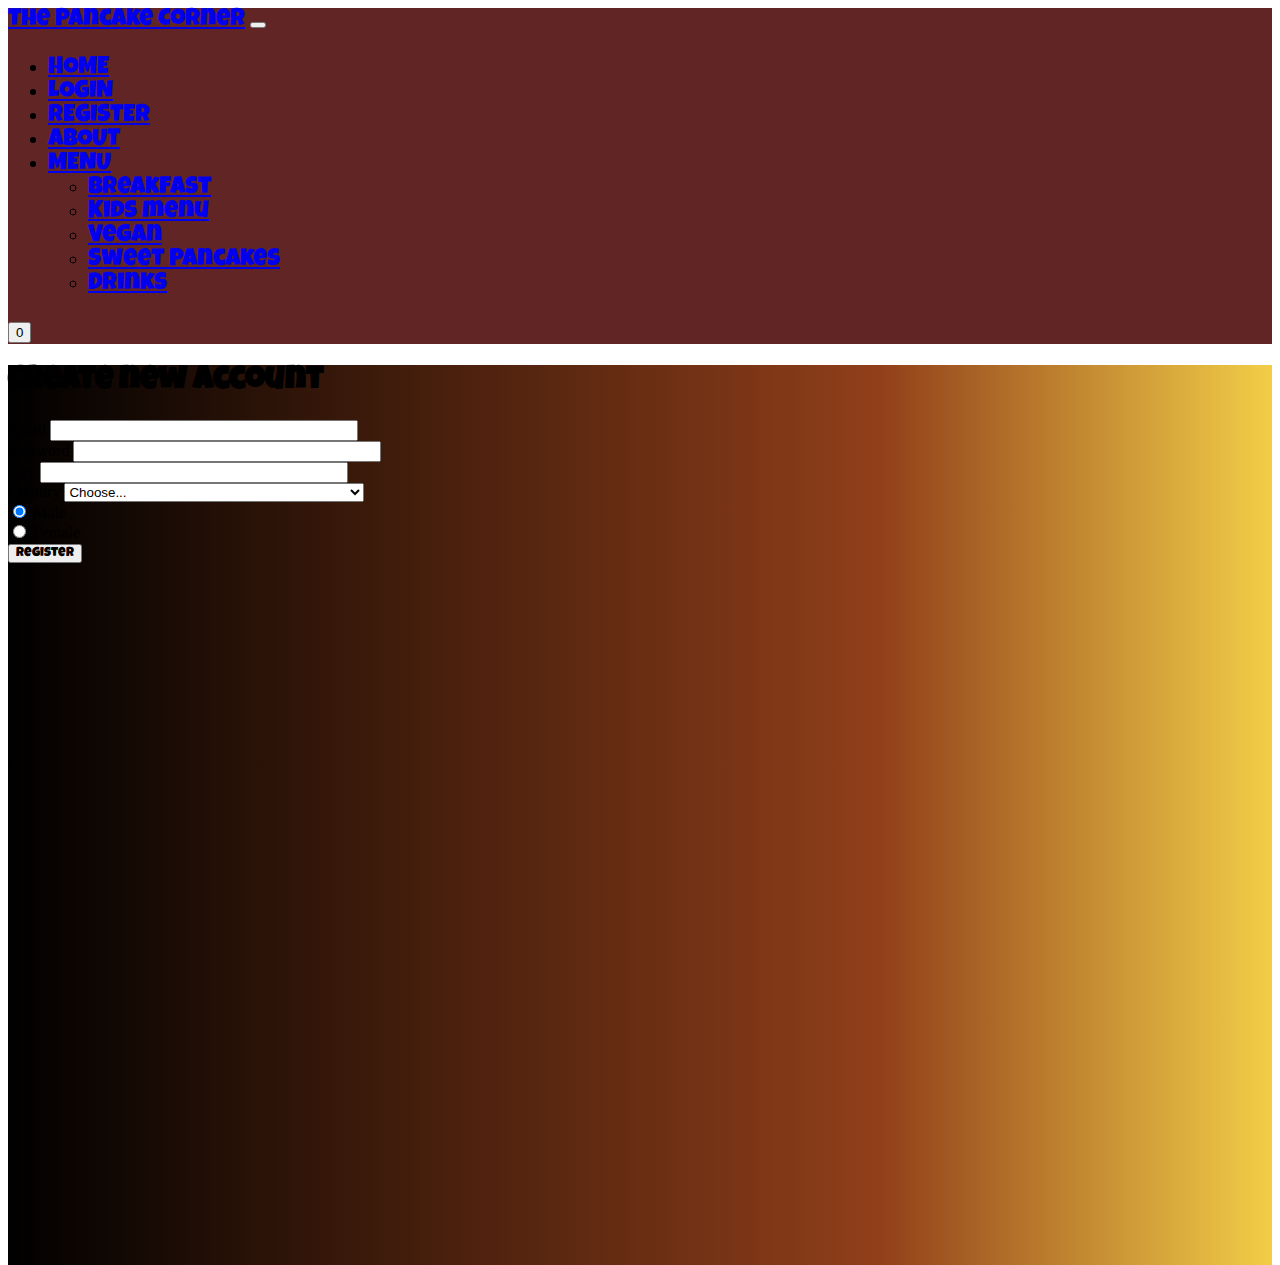
<file: pages/register.html>
<!DOCTYPE html>
<html lang="en">

<head>
    <meta charset="UTF-8">
    <meta http-equiv="X-UA-Compatible" content="IE=edge">
    <meta name="viewport" content="width=device-width, initial-scale=1.0">
    <title>The Pancake Corner</title>
    <link href="https://cdn.jsdelivr.net/npm/bootstrap@5.0.0-beta1/dist/css/bootstrap.min.css" rel="stylesheet"
        integrity="sha384-giJF6kkoqNQ00vy+HMDP7azOuL0xtbfIcaT9wjKHr8RbDVddVHyTfAAsrekwKmP1" crossorigin="anonymous">
    <link rel="stylesheet" href="../css/login.css">
    <link rel="stylesheet" href="https://cdnjs.cloudflare.com/ajax/libs/font-awesome/5.15.2/css/all.min.css"
        integrity="sha512-HK5fgLBL+xu6dm/Ii3z4xhlSUyZgTT9tuc/hSrtw6uzJOvgRr2a9jyxxT1ely+B+xFAmJKVSTbpM/CuL7qxO8w=="
        crossorigin="anonymous" />
</head>

<body>
    <nav class="navbar navbar-expand-lg fixed-top navbar-dark bg-gradient bg-fixed"
        style="background-color: rgba(70, 0, 0, 0.856);">
        <div class="container">
            <a class="navbar-brand text-uppercase text" href="../index.html">The Pancake Corner</a>
            <button class="navbar-toggler" type="button" data-bs-toggle="collapse" data-bs-target="#navbarNavDropdown"
                aria-controls="navbarNavDropdown" aria-expanded="false" aria-label="Toggle navigation">
                <span class="navbar-toggler-icon"></span>
            </button>
            <div class="collapse navbar-collapse justify-content-end" id="navbarNavDropdown">
                <ul class="navbar-nav">
                    <li class="nav-item">
                        <a class="nav-link" aria-current="page" href="../index.html">HOME</a>
                    </li>
                    <li class="nav-item">
                        <a class="nav-link" href="./login.html">LOGIN</a>
                    </li>
                    <li class="nav-item">
                        <a class="nav-link active" href="article-list.html">REGISTER</a>
                    </li>
                    <li class="nav-item">
                        <a class="nav-link" href="./about.html">ABOUT</a>
                    </li>
                    <li class="nav-item dropdown">
                        <a class="nav-link dropdown-toggle" href="./menu.html" id="navbarDropdownMenuLink" role="button"
                            data-bs-toggle="dropdown" aria-expanded="false">
                            MENU
                        </a>
                        <ul class="dropdown-menu bg-warning" aria-labelledby="navbarDropdownMenuLink">
                            <li><a class="dropdown-item" href="article-list.html">Breakfast</a></li>
                            <li><a class="dropdown-item" href="article-list.html">Kids menu</a></li>
                            <li><a class="dropdown-item" href="article-list.html">Vegan</a></li>
                            <li><a class="dropdown-item" href="article-list.html">Sweet Pancakes</a></li>
                            <li><a class="dropdown-item" href="article-list.html">Drinks</a></li>
                        </ul>
                    </li>
                </ul>
            </div>
            <button type="button" class="btn btn-outline-light d-flex">
                <i class="fas fa-shopping-basket fs-4"></i><span class="badge text-light bg-danger">0</span>
            </button>
        </div>
    </nav>

    <section class="section-1 pt-5 pb-5 d-flex align-items-center justify-content-center">
        <div class="container">
            <div class="row mb-5 mt-5">
                <div class="col-12 text-center text-light">
                    <h1>Create new account</h1>
                </div>
            </div>

            <form class="row g-3 d-flex align-items-end justify-content-end">
                <div class="col-md-5">
                    <label for="inputEmail4" class="form-label text-light text-center fs-5 fw-bold">Email</label>
                    <input type="email" class="form-control" style="width: 300px;" id="inputEmail4">
                </div>
                <div class="col-md-5">
                    <label for="inputPassword4" class="form-label text-light text-center fs-5 fw-bold">Password</label>
                    <input type="password" class="form-control" style="width: 300px;" id="inputPassword4">
                </div>

                <div class="col-md-5">
                    <label for="inputCity" class="form-label text-light text-center fs-5 fw-bold">City</label>
                    <input type="text" class="form-control" style="width: 300px;" id="inputCity">
                </div>
                <div class="col-md-5">
                    <label for="inputState" class="form-label text-light text-center fs-5 fw-bold">Country</label>
                    <select id="inputState" style="width: 300px;" class="form-select">
                        <option selected>Choose...</option>
                        <option>Bulgaria</option>
                        <option>Hungary</option>
                        <option>Romania</option>
                        <option>Serbia</option>
                        <option>Ukraine</option>
                    </select>
                </div>

                <div class="row mt-3 d-flex justify-content-center">
                    <div class="col-8">
                        <div class="form-check">
                          <input class="form-check-input" type="radio" name="gridRadios" id="gridRadios1" value="option1" checked>
                          <label class="form-check-label text-light text-center fs-6 fw-bold" for="gridRadios1">
                            Male
                          </label>
                        </div>
                        <div class="form-check">
                          <input class="form-check-input" type="radio" name="gridRadios" id="gridRadios2" value="option2">
                          <label class="form-check-label text-light text-center fs-6 fw-bold" for="gridRadios2">
                            Female
                          </label>
                        </div>
                </div>
            
                <div class="col-12 mt-3 mb-3 d-flex justify-content-center">
                    <button type="submit" class="btn btn-outline-light btn-lg text-uppercase">Register</button>
                </div>
            </form>
        </div>
    </section>
</file>
<file: css/about.css>
@import url('https://fonts.googleapis.com/css2?family=Luckiest+Guy&display=swap');

body nav {
    font-family: 'Luckiest Guy', cursive;
    font-size: x-large;
}

.section-1 {
    background: rgb(0,0,0);
    background: linear-gradient(90deg, rgba(0,0,0,1) 0%, rgba(145,63,26,1) 69%, rgba(242,206,72,1) 100%);
}

.section-1 div h1 {
    font-family: 'Luckiest Guy', cursive;
}

.section-1 div h5 {
    font-family: 'Luckiest Guy', cursive;
}

.footer-social-media {
    list-style: none;
}

.card {
    border: 0;
}
</file>
<file: css/login.css>
@import url('https://fonts.googleapis.com/css2?family=Luckiest+Guy&display=swap');

body nav {
    font-family: 'Luckiest Guy', cursive;
    font-size: x-large;
}

html, body {
    height: 100%;
}

.section-1 {
    height: 100%;
    background: rgb(0,0,0);
    background: linear-gradient(90deg, rgba(0,0,0,1) 0%, rgba(145,63,26,1) 69%, rgba(242,206,72,1) 100%);
}

.section-1 div h1 {
    font-family: 'Luckiest Guy', cursive;
}

.section-1 .row button {
    font-family: 'Luckiest Guy', cursive;
}
</file>
<file: css/menu.css>
@import url("https://fonts.googleapis.com/css2?family=Luckiest+Guy&display=swap");

body nav {
  font-family: "Luckiest Guy", cursive;
  font-size: x-large;
}

.section-1 {
  background: rgb(0, 0, 0);
  background: linear-gradient(
    90deg,
    rgba(0, 0, 0, 1) 0%,
    rgba(145, 63, 26, 1) 69%,
    rgba(242, 206, 72, 1) 100%
  );
}

.section-2 {
  background-color: #000000;
}

.section-2 .container .row .col-sm-12 {
  padding-left: 50px;
}

.section-3 {
  background: rgb(0, 0, 0);
  background: linear-gradient(
    90deg,
    rgba(0, 0, 0, 1) 0%,
    #913f1a 69%,
    rgba(242, 206, 72, 1) 100%
  );
}

.section-4 {
  background: rgb(0, 0, 0);
  background: linear-gradient(
    90deg,
    rgba(0, 0, 0, 1) 0%,
    #913f1a 69%,
    rgba(242, 206, 72, 1) 100%
  );
  font-family: "Luckiest Guy", cursive;
}

.section-4 .card {
  border: 0;
}

.section-4 .card-body {
  border: 0;
}

.carousel-item img {
  padding-top: 30px;
  height: 70vh;
  object-fit: scale-down;
}

@media (max-width: 992px) {
  .container-carousel {
    padding: 0;
    max-width: 100%;
  }
}

/* FOOTER */

.footer-social-media {
  list-style: none;
}
</file>
